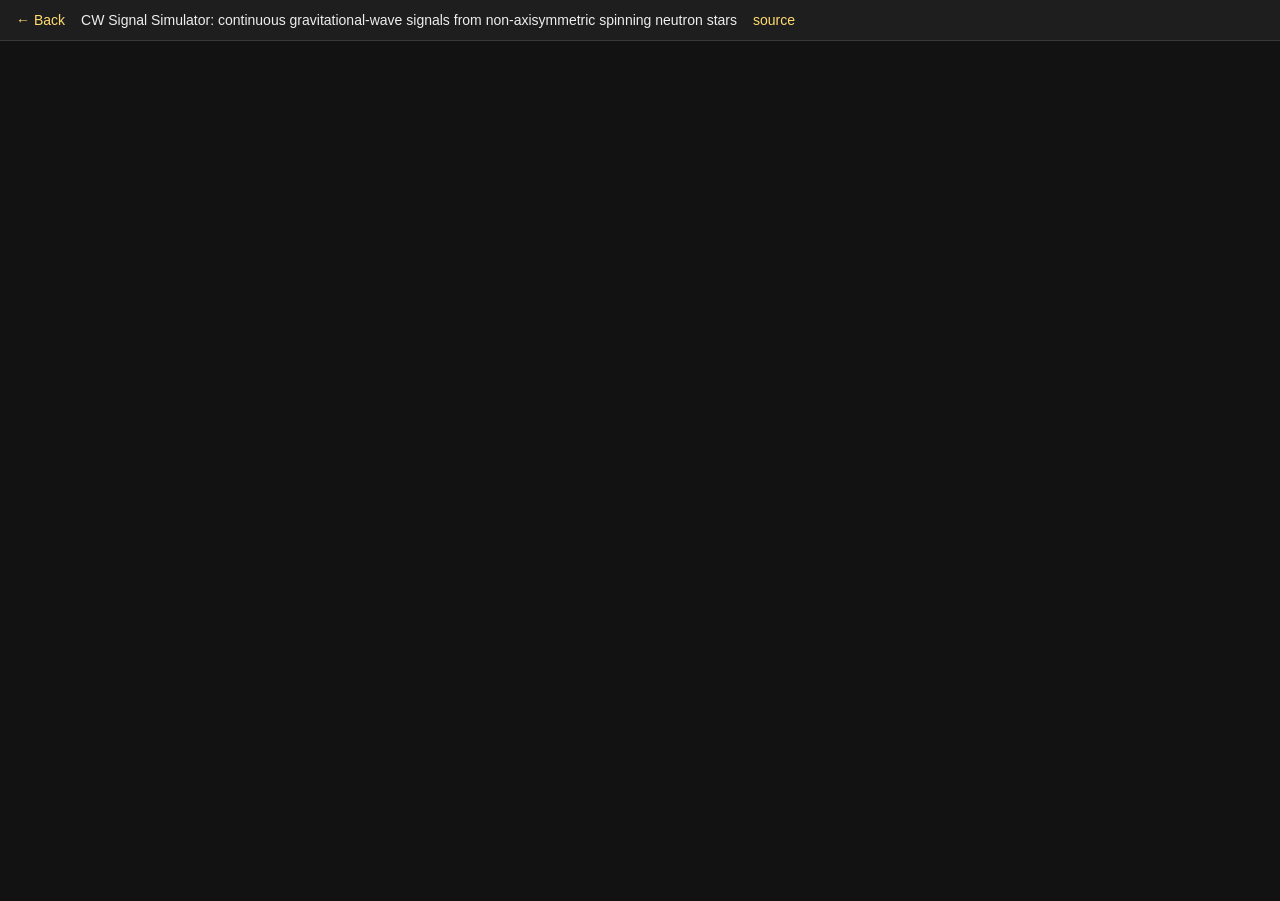
<file: cwsky.html>
<!doctype html>
<html lang="en">
<head>
<meta charset="utf-8">
<meta name="viewport" content="width=device-width, initial-scale=1">
<title>CW Signal Simulator</title>
<link rel="icon" href="./assets/images/favicon.png" type="image/png">
<style>
  html, body { margin: 0; height: 100%; background: hsl(0, 0%, 7%); color: #eee; font-family: sans-serif; }
  #bar { height: 40px; display: flex; align-items: center; gap: 16px; padding: 0 16px; font-size: 14px;
         background: hsl(240, 2%, 12%); border-bottom: 1px solid hsl(0, 0%, 22%); }
  #bar a { color: hsl(45, 100%, 72%); text-decoration: none; }
  #bar a:hover { text-decoration: underline; }
  iframe { width: 100%; height: calc(100% - 40px); border: 0; display: block; }
</style>
</head>
<body>
<div id="bar">
  <a href="./index.html">&larr; Back</a>
  <span>CW Signal Simulator: continuous gravitational-wave signals from non-axisymmetric spinning neutron stars</span>
  <a id="src" href="https://github.com/damondmc/cwsky" target="_blank" rel="noopener">source</a>
</div>
<iframe id="frame" title="CW Signal Simulator"></iframe>
<script>
  // Local preview (python -m http.server) uses the simulator served on port 8001;
  // the published site uses the GitHub Pages copy.
  const local = ["localhost", "127.0.0.1"].includes(location.hostname);
  document.getElementById("frame").src = local ? "http://127.0.0.1:8001/" : "https://damondmc.github.io/cwsky/";
</script>
</body>
</html>
</file>
